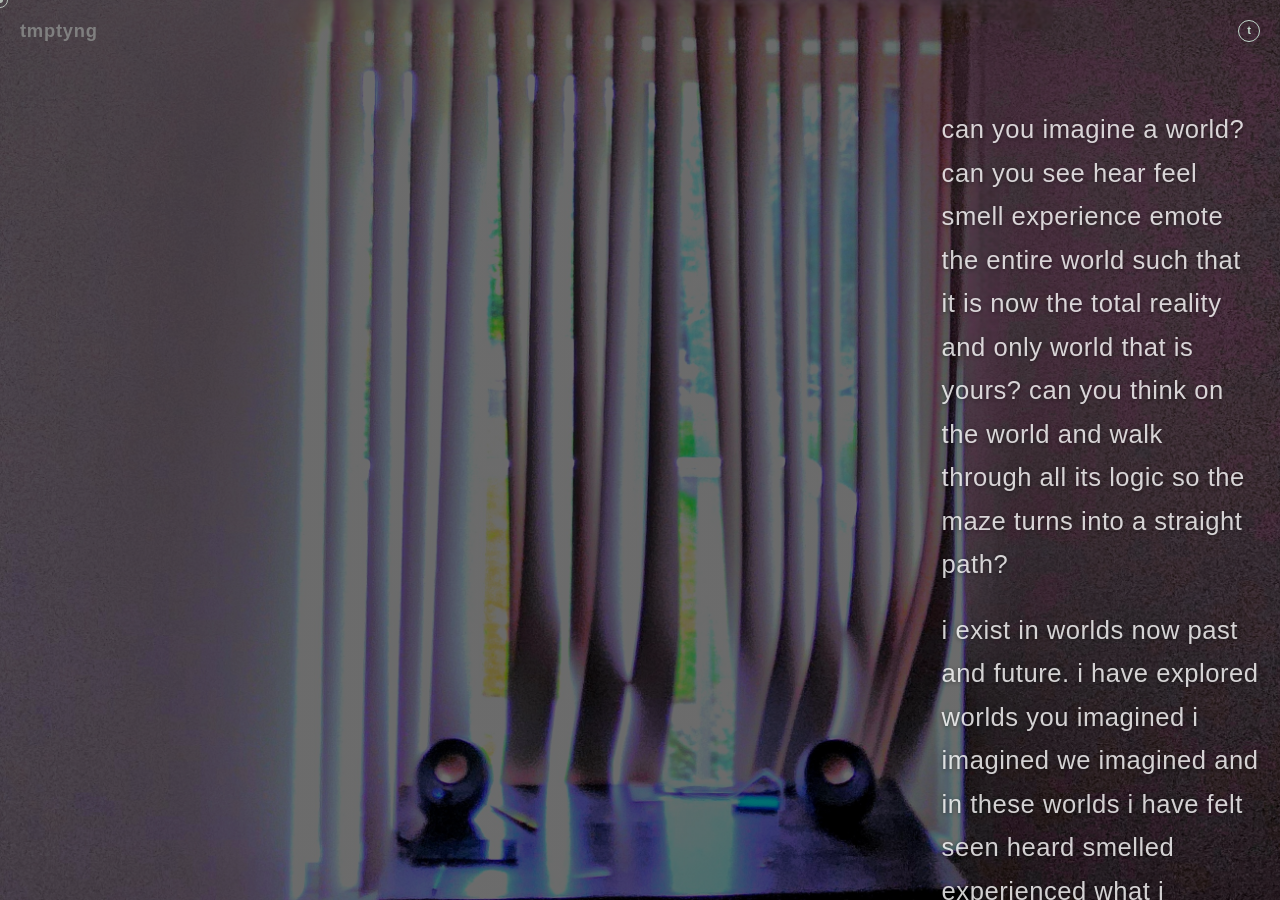
<file: index.html>
<!DOCTYPE html>
<html lang="en">
<head>
    <meta charset="utf-8">
    <meta name="viewport" content="width=device-width, initial-scale=1">
    <title>tmptyng</title>
    <meta name="description" content="TMPTYNG is an audio-visual project exploring sound and image through real-time process.">
    <meta property="og:title" content="TMPTYNG">
    <meta property="og:description" content="TMPTYNG is an audio-visual project exploring sound and image through real-time process.">
    <meta name="twitter:card" content="summary_large_image">
    <link rel="icon" href="data:,">
    <link rel="stylesheet" href="css/style.css">
</head>
<body class="is-loading">

    <div class="bg-shader" aria-hidden="true"></div>

    <div id="cursor" class="cursor" aria-hidden="true"></div>
    <div id="cursor-small" class="cursor-small" aria-hidden="true"></div>

    <header class="site-header">
        <div class="header-row">
            <a class="logo" href="index.html">tmptyng</a>
            <nav class="site-nav" aria-label="Main navigation">
                <div class="nav-collapse" id="nav-collapse">
                    <ul class="nav-list">
                        <li><a href="#">visuals</a></li>
                        <li><a href="#">musics</a></li>
                        <li><a href="pages/writings.html">writings</a></li>
                        <li><a href="pages/softwares.html">softwares</a></li>
                        <li><a href="#">about</a></li>
                    </ul>
                </div>
                <button type="button" class="nav-toggle" id="nav-toggle" aria-expanded="false" aria-controls="nav-collapse" aria-label="Toggle navigation menu">
                    <span class="nav-toggle-mark">t</span>
                </button>
            </nav>
        </div>
    </header>

    <div id="intro" class="intro">
        <div class="intro-text">
            <p class="intro-line"><span>tmptyng</span></p>
            <p class="intro-line intro-line--sub"><span>music : writings : visuals : projects</span></p>
        </div>
        <div class="intro-bar">
            <div id="intro-bar-fill" class="intro-bar-fill"></div>
        </div>
    </div>

    <main class="hero">
        <!-- Optional: <video autoplay muted loop playsinline src="..."> can go here, above the site background -->

        <aside class="side-panel" aria-label="About tmptyng">
            <div class="side-panel-inner">
                <p>can you imagine a world? can you see hear feel smell experience emote the entire world such that it is now the total reality and only world that is yours? can you think on the world and walk through all its logic so the maze turns into a straight path?</p>
                <p>i exist in worlds now past and future. i have explored worlds you imagined i imagined we imagined and in these worlds i have felt seen heard smelled experienced what i thought unfathomable. i fear these worlds. i am endeared to these worlds.</p>
                <p>in an instant there is no longer a world there are no longer any worlds. in this instant worlds have always existed yet they cant possible be the same as they were. instants ago worlds ago i ago we ago worlds ago. it wasnt so long ago.</p>
                <p>for now i wont burden you with more of the world. for now ill let this world. for now. for now.</p>
                <div class="side-panel-spacer" id="side-panel-spacer" aria-hidden="true"></div>
            </div>
        </aside>
    </main>

    <script src="js/main.js"></script>
</body>
</html>
</file>
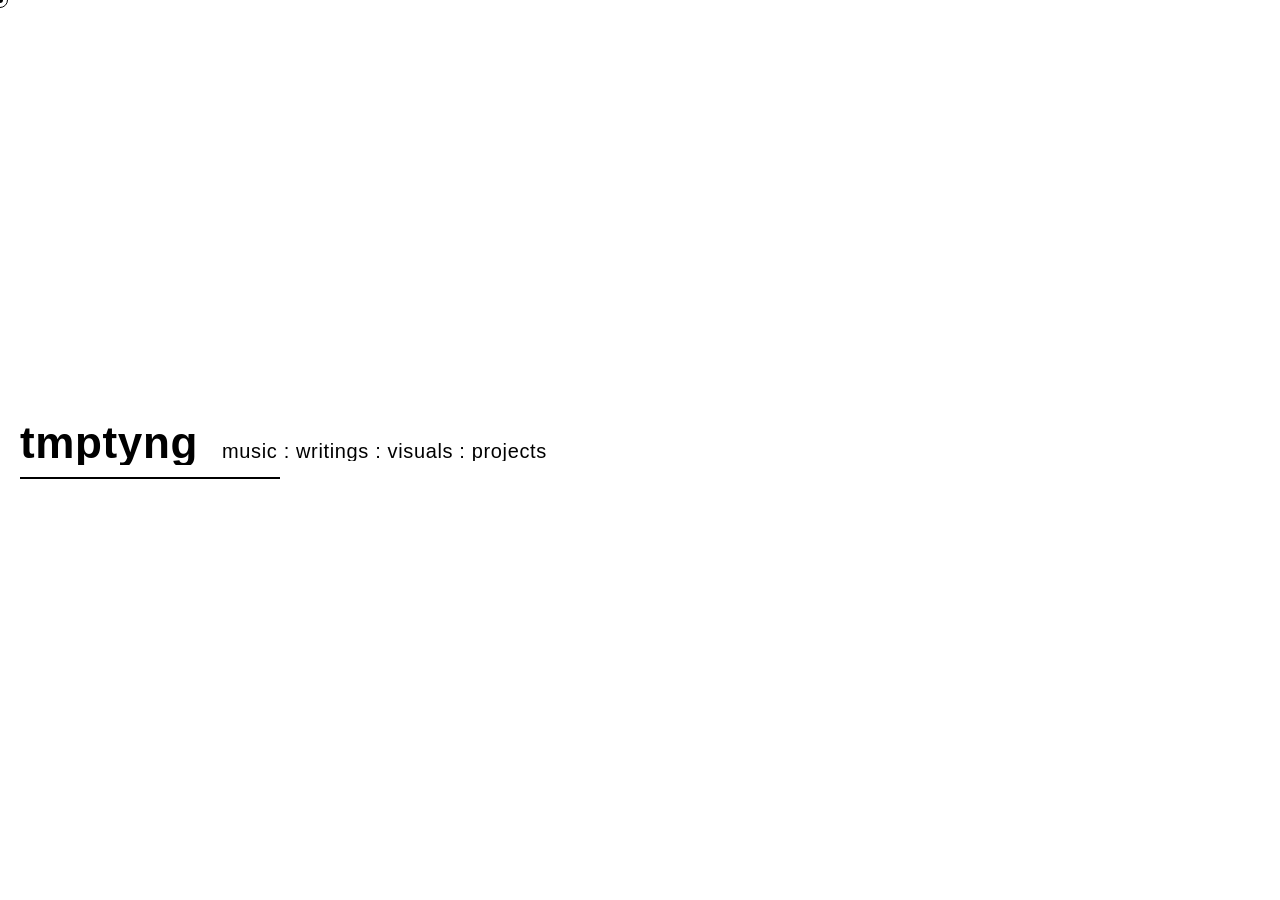
<file: tmptyng_frontend/index.html>
<!DOCTYPE html>
<html lang="en">
<head>
    <meta charset="utf-8">
    <meta name="viewport" content="width=device-width, initial-scale=1">
    <title>tmptyng</title>
    <meta name="description" content="TMPTYNG is an audio-visual project exploring sound and image through real-time process.">
    <meta property="og:title" content="TMPTYNG">
    <meta property="og:description" content="TMPTYNG is an audio-visual project exploring sound and image through real-time process.">
    <meta name="twitter:card" content="summary_large_image">
    <link rel="icon" href="data:,">
    <link rel="stylesheet" href="css/style.css">
</head>
<body class="is-loading">

    <div class="bg-shader" aria-hidden="true"></div>

    <div id="cursor" class="cursor" aria-hidden="true"></div>
    <div id="cursor-small" class="cursor-small" aria-hidden="true"></div>

    <header class="site-header">
        <div class="header-row">
            <a class="logo" href="/">tmptyng</a>
            <nav class="site-nav" aria-label="Main navigation">
                <div class="nav-collapse" id="nav-collapse">
                    <ul class="nav-list">
                        <li><a href="#">visuals</a></li>
                        <li><a href="#">composition</a></li>
                        <li><a href="#">events</a></li>
                        <li><a href="#">prints</a></li>
                        <li><a href="#">about</a></li>
                    </ul>
                </div>
                <button type="button" class="nav-toggle" id="nav-toggle" aria-expanded="false" aria-controls="nav-collapse" aria-label="Toggle navigation menu">
                    <span class="nav-toggle-mark">t</span>
                </button>
            </nav>
        </div>
    </header>

    <div id="intro" class="intro">
        <div class="intro-text">
            <p class="intro-line"><span>tmptyng</span></p>
            <p class="intro-line intro-line--sub"><span>music : writings : visuals : projects</span></p>
        </div>
        <div class="intro-bar">
            <div id="intro-bar-fill" class="intro-bar-fill"></div>
        </div>
    </div>

    <main class="hero">
        <!-- Optional: <video autoplay muted loop playsinline src="..."> can go here, above the site background -->

        <aside class="side-panel" aria-label="About tmptyng">
            <div class="side-panel-inner">
                <p>Lorem ipsum dolor sit amet, consectetur adipiscing elit. Sed do eiusmod tempor incididunt ut labore et dolore magna aliqua. Ut enim ad minim veniam, quis nostrud exercitation ullamco laboris nisi ut aliquip ex ea commodo consequat.</p>
                <p>Duis aute irure dolor in reprehenderit in voluptate velit esse cillum dolore eu fugiat nulla pariatur. Excepteur sint occaecat cupidatat non proident, sunt in culpa qui officia deserunt mollit anim id est laborum.</p>
                <p>Sed ut perspiciatis unde omnis iste natus error sit voluptatem accusantium doloremque laudantium, totam rem aperiam, eaque ipsa quae ab illo inventore veritatis et quasi architecto beatae vitae dicta sunt explicabo.</p>
                <p>Nemo enim ipsam voluptatem quia voluptas sit aspernatur aut odit aut fugit, sed quia consequuntur magni dolores eos qui ratione voluptatem sequi nesciunt. Neque porro quisquam est, qui dolorem ipsum quia dolor sit amet.</p>
                <p>At vero eos et accusamus et iusto odio dignissimos ducimus qui blanditiis praesentium voluptatum deleniti atque corrupti quos dolores et quas molestias excepturi sint occaecati cupiditate non provident.</p>
            </div>
        </aside>
    </main>

    <script src="js/main.js"></script>
</body>
</html>
</file>
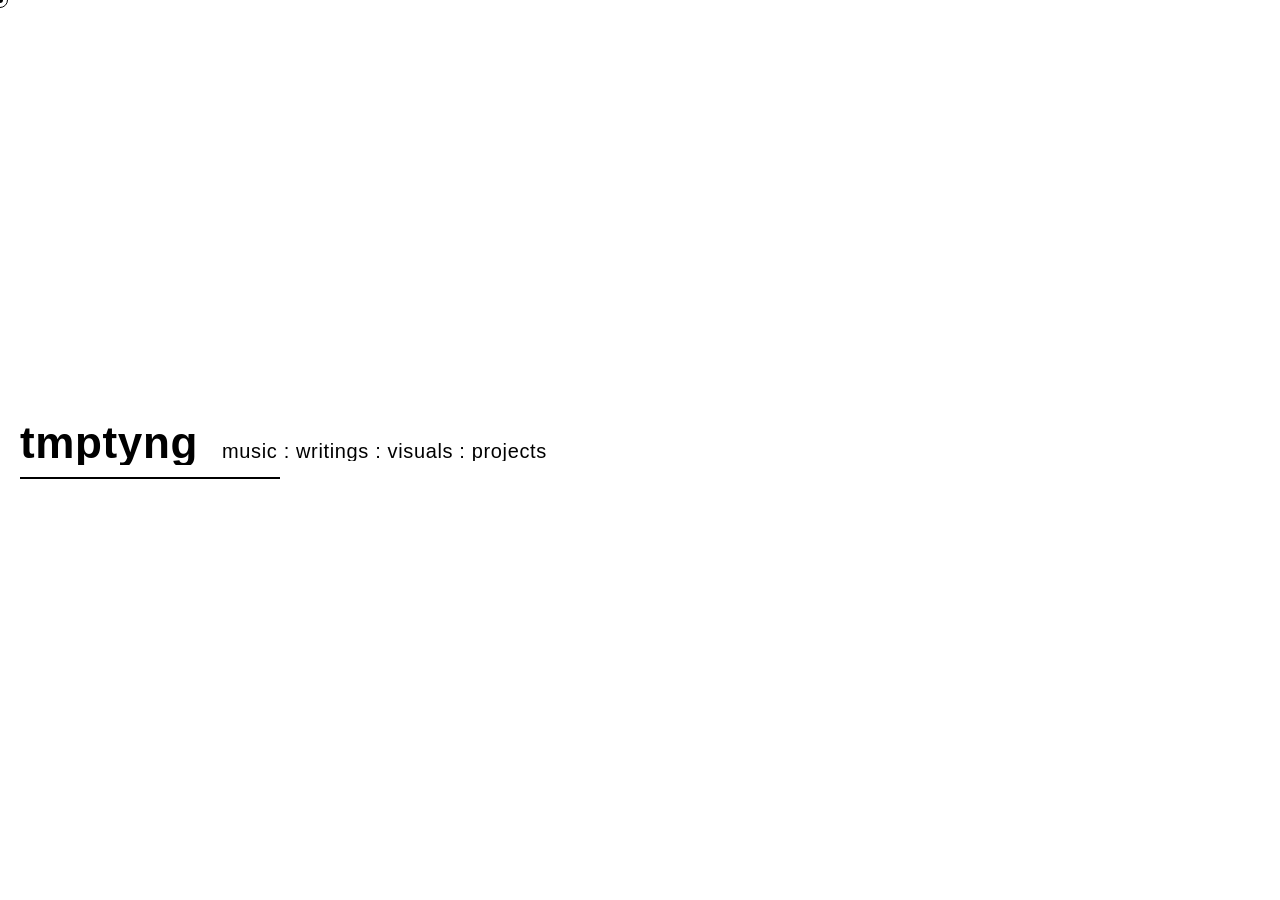
<file: pages/softwares.html>
<!DOCTYPE html>
<html lang="en">
<head>
    <meta charset="utf-8">
    <meta name="viewport" content="width=device-width, initial-scale=1">
    <title>softwares — tmptyng</title>
    <meta name="description" content="Software projects from tmptyng.">
    <meta property="og:title" content="softwares — tmptyng">
    <meta property="og:description" content="Software projects from tmptyng.">
    <meta name="twitter:card" content="summary_large_image">
    <link rel="icon" href="data:,">
    <link rel="stylesheet" href="../css/style.css">
</head>
<body class="is-loading">

    <div class="bg-shader" aria-hidden="true"></div>

    <div id="cursor" class="cursor" aria-hidden="true"></div>
    <div id="cursor-small" class="cursor-small" aria-hidden="true"></div>

    <header class="site-header">
        <div class="header-row">
            <a class="logo" href="../index.html">tmptyng</a>
            <nav class="site-nav" aria-label="Main navigation">
                <div class="nav-collapse" id="nav-collapse">
                    <ul class="nav-list">
                        <li><a href="#">visuals</a></li>
                        <li><a href="#">musics</a></li>
                        <li><a href="writings.html">writings</a></li>
                        <li><a href="softwares.html">softwares</a></li>
                        <li><a href="#">about</a></li>
                    </ul>
                </div>
                <button type="button" class="nav-toggle" id="nav-toggle" aria-expanded="false" aria-controls="nav-collapse" aria-label="Toggle navigation menu">
                    <span class="nav-toggle-mark">t</span>
                </button>
            </nav>
        </div>
    </header>

    <div id="intro" class="intro">
        <div class="intro-text">
            <p class="intro-line"><span>tmptyng</span></p>
            <p class="intro-line intro-line--sub"><span>music : writings : visuals : projects</span></p>
        </div>
        <div class="intro-bar">
            <div id="intro-bar-fill" class="intro-bar-fill"></div>
        </div>
    </div>

    <main class="writings">
        <section class="rolodex" id="rolodex" aria-label="Softwares">
            <div class="rolodex-track">

                <button class="rolodex-card rolodex-card--video" type="button" data-index="0">
                    <div class="video-placeholder">
                        <span class="video-placeholder-icon">&#9654;</span>
                        <span class="video-placeholder-label">[video placeholder — screen recording: video/lorem-ipsum-cli-walkthrough.mp4]</span>
                    </div>
                    <span class="rolodex-title">lorem-ipsum-cli</span>
                    <template>
                        <h2 class="post-title">lorem-ipsum-cli</h2>
                        <p>Lorem ipsum dolor sit amet, consectetur adipiscing elit. Sed do eiusmod tempor incididunt ut labore et dolore magna aliqua. Ut enim ad minim veniam, quis nostrud exercitation ullamco laboris nisi ut aliquip ex ea commodo consequat.</p>
                        <p>Duis aute irure dolor in reprehenderit in voluptate velit esse cillum dolore eu fugiat nulla pariatur. Excepteur sint occaecat cupidatat non proident, sunt in culpa qui officia deserunt mollit anim id est laborum.</p>
                        <a class="repo-link" href="#" target="_blank" rel="noopener">github.com/jasonsnod/lorem-ipsum-cli</a>
                    </template>
                </button>

                <button class="rolodex-card rolodex-card--video" type="button" data-index="1">
                    <div class="video-placeholder">
                        <span class="video-placeholder-icon">&#9654;</span>
                        <span class="video-placeholder-label">[video placeholder — screen recording: video/dolor-sit-parser-walkthrough.mp4]</span>
                    </div>
                    <span class="rolodex-title">dolor-sit-parser</span>
                    <template>
                        <h2 class="post-title">dolor-sit-parser</h2>
                        <p>Sed ut perspiciatis unde omnis iste natus error sit voluptatem accusantium doloremque laudantium, totam rem aperiam, eaque ipsa quae ab illo inventore veritatis et quasi architecto beatae vitae dicta sunt explicabo.</p>
                        <p>Nemo enim ipsam voluptatem quia voluptas sit aspernatur aut odit aut fugit, sed quia consequuntur magni dolores eos qui ratione voluptatem sequi nesciunt, neque porro quisquam est qui dolorem ipsum quia dolor sit amet.</p>
                        <a class="repo-link" href="#" target="_blank" rel="noopener">github.com/jasonsnod/dolor-sit-parser</a>
                    </template>
                </button>

                <button class="rolodex-card rolodex-card--video" type="button" data-index="2">
                    <div class="video-placeholder">
                        <span class="video-placeholder-icon">&#9654;</span>
                        <span class="video-placeholder-label">[video placeholder — screen recording: video/consectetur-engine-walkthrough.mp4]</span>
                    </div>
                    <span class="rolodex-title">consectetur-engine</span>
                    <template>
                        <h2 class="post-title">consectetur-engine</h2>
                        <p>At vero eos et accusamus et iusto odio dignissimos ducimus qui blanditiis praesentium voluptatum deleniti atque corrupti quos dolores et quas molestias excepturi sint occaecati cupiditate non provident.</p>
                        <p>Similique sunt in culpa qui officia deserunt mollitia animi, id est laborum et dolorum fuga. Et harum quidem rerum facilis est et expedita distinctio, nam libero tempore cum soluta nobis est eligendi optio.</p>
                        <a class="repo-link" href="#" target="_blank" rel="noopener">github.com/jasonsnod/consectetur-engine</a>
                    </template>
                </button>

                <button class="rolodex-card rolodex-card--video" type="button" data-index="3">
                    <div class="video-placeholder">
                        <span class="video-placeholder-icon">&#9654;</span>
                        <span class="video-placeholder-label">[video placeholder — screen recording: video/adipiscing-toolkit-walkthrough.mp4]</span>
                    </div>
                    <span class="rolodex-title">adipiscing-toolkit</span>
                    <template>
                        <h2 class="post-title">adipiscing-toolkit</h2>
                        <p>Ut enim ad minima veniam, quis nostrum exercitationem ullam corporis suscipit laboriosam, nisi ut aliquid ex ea commodi consequatur, quis autem vel eum iure reprehenderit qui in ea voluptate velit esse.</p>
                        <p>Quam nihil molestiae consequatur, vel illum qui dolorem eum fugiat quo voluptas nulla pariatur, at vero eos et accusamus et iusto odio dignissimos ducimus qui blanditiis praesentium voluptatum.</p>
                        <a class="repo-link" href="#" target="_blank" rel="noopener">github.com/jasonsnod/adipiscing-toolkit</a>
                    </template>
                </button>

                <button class="rolodex-card rolodex-card--video" type="button" data-index="4">
                    <div class="video-placeholder">
                        <span class="video-placeholder-icon">&#9654;</span>
                        <span class="video-placeholder-label">[video placeholder — screen recording: video/eiusmod-scheduler-walkthrough.mp4]</span>
                    </div>
                    <span class="rolodex-title">eiusmod-scheduler</span>
                    <template>
                        <h2 class="post-title">eiusmod-scheduler</h2>
                        <p>Temporibus autem quibusdam et aut officiis debitis aut rerum necessitatibus saepe eveniet ut et voluptates repudiandae sint et molestiae non recusandae, itaque earum rerum hic tenetur a sapiente delectus.</p>
                        <p>Ut aut reiciendis voluptatibus maiores alias consequatur aut perferendis doloribus asperiores repellat, nam libero tempore cum soluta nobis est eligendi optio cumque nihil impedit quo minus id quod maxime placeat.</p>
                        <a class="repo-link" href="#" target="_blank" rel="noopener">github.com/jasonsnod/eiusmod-scheduler</a>
                    </template>
                </button>

                <button class="rolodex-card rolodex-card--video" type="button" data-index="5">
                    <div class="video-placeholder">
                        <span class="video-placeholder-icon">&#9654;</span>
                        <span class="video-placeholder-label">[video placeholder — screen recording: video/labore-render-walkthrough.mp4]</span>
                    </div>
                    <span class="rolodex-title">labore-render</span>
                    <template>
                        <h2 class="post-title">labore-render</h2>
                        <p>Neque porro quisquam est, qui dolorem ipsum quia dolor sit amet, consectetur, adipisci velit, sed quia non numquam eius modi tempora incidunt ut labore et dolore magnam aliquam quaerat voluptatem.</p>
                        <p>Ut enim ad minima veniam, quis nostrum exercitationem ullam corporis suscipit laboriosam, nisi ut aliquid ex ea commodi consequatur, quis autem vel eum iure reprehenderit qui in ea voluptate velit esse.</p>
                        <a class="repo-link" href="#" target="_blank" rel="noopener">github.com/jasonsnod/labore-render</a>
                    </template>
                </button>

            </div>
        </section>

        <div class="post-overlay" id="post-overlay" aria-hidden="true">
            <div class="post-panel" id="post-panel" role="dialog" aria-modal="true">
                <button type="button" class="post-close" id="post-close" aria-label="Close post">
                    <span class="post-close-mark">&times;</span>
                </button>
                <div class="post-panel-scroll" id="post-panel-scroll"></div>
            </div>
        </div>
    </main>

    <script src="../js/main.js"></script>
</body>
</html>
</file>
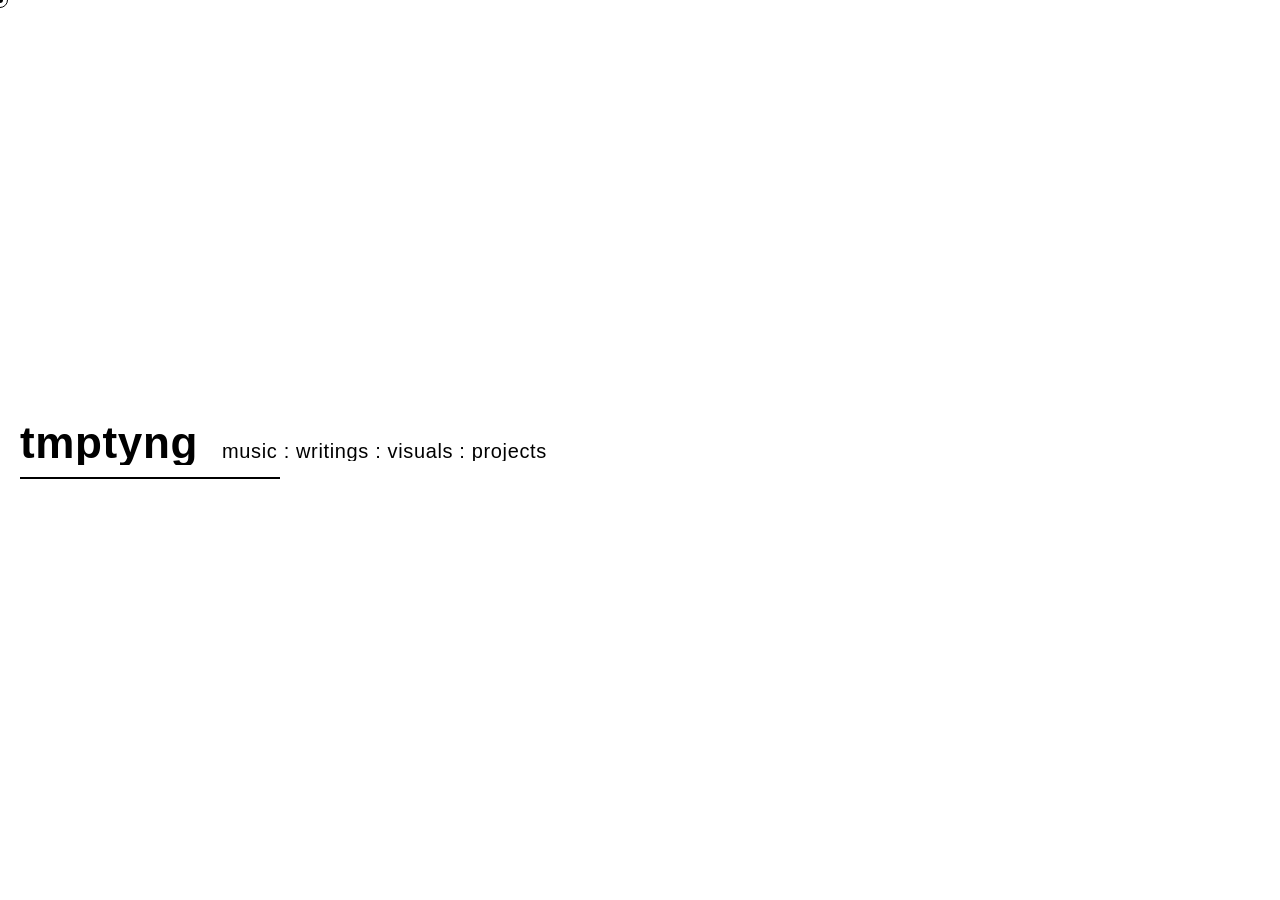
<file: pages/writings.html>
<!DOCTYPE html>
<html lang="en">
<head>
    <meta charset="utf-8">
    <meta name="viewport" content="width=device-width, initial-scale=1">
    <title>writings — tmptyng</title>
    <meta name="description" content="Writings from tmptyng.">
    <meta property="og:title" content="writings — tmptyng">
    <meta property="og:description" content="Writings from tmptyng.">
    <meta name="twitter:card" content="summary_large_image">
    <link rel="icon" href="data:,">
    <link rel="stylesheet" href="../css/style.css">
</head>
<body class="is-loading">

    <div class="bg-shader" aria-hidden="true"></div>

    <div id="cursor" class="cursor" aria-hidden="true"></div>
    <div id="cursor-small" class="cursor-small" aria-hidden="true"></div>

    <header class="site-header">
        <div class="header-row">
            <a class="logo" href="../index.html">tmptyng</a>
            <nav class="site-nav" aria-label="Main navigation">
                <div class="nav-collapse" id="nav-collapse">
                    <ul class="nav-list">
                        <li><a href="#">visuals</a></li>
                        <li><a href="#">musics</a></li>
                        <li><a href="writings.html">writings</a></li>
                        <li><a href="softwares.html">softwares</a></li>
                        <li><a href="#">about</a></li>
                    </ul>
                </div>
                <button type="button" class="nav-toggle" id="nav-toggle" aria-expanded="false" aria-controls="nav-collapse" aria-label="Toggle navigation menu">
                    <span class="nav-toggle-mark">t</span>
                </button>
            </nav>
        </div>
    </header>

    <div id="intro" class="intro">
        <div class="intro-text">
            <p class="intro-line"><span>tmptyng</span></p>
            <p class="intro-line intro-line--sub"><span>music : writings : visuals : projects</span></p>
        </div>
        <div class="intro-bar">
            <div id="intro-bar-fill" class="intro-bar-fill"></div>
        </div>
    </div>

    <main class="writings">
        <section class="rolodex" id="rolodex" aria-label="Writings">
            <div class="rolodex-track">

                <button class="rolodex-card" type="button" data-index="0">
                    <p class="rolodex-snippet">Lorem ipsum dolor sit amet, consectetur adipiscing elit. Sed do eiusmod tempor incididunt ut labore et dolore magna aliqua. Ut enim ad minim veniam, quis nostrud exercitation.</p>
                    <span class="rolodex-title">lorem ipsum dolor sit amet</span>
                    <template>
                        <h2 class="post-title">lorem ipsum dolor sit amet</h2>
                        <p>Lorem ipsum dolor sit amet, consectetur adipiscing elit. Sed do eiusmod tempor incididunt ut labore et dolore magna aliqua. Ut enim ad minim veniam, quis nostrud exercitation ullamco laboris nisi ut aliquip ex ea commodo consequat.</p>
                        <p>Duis aute irure dolor in reprehenderit in voluptate velit esse cillum dolore eu fugiat nulla pariatur. Excepteur sint occaecat cupidatat non proident, sunt in culpa qui officia deserunt mollit anim id est laborum.</p>
                        <p>Sed ut perspiciatis unde omnis iste natus error sit voluptatem accusantium doloremque laudantium, totam rem aperiam, eaque ipsa quae ab illo inventore veritatis et quasi architecto beatae vitae dicta sunt explicabo.</p>
                        <p>Nemo enim ipsam voluptatem quia voluptas sit aspernatur aut odit aut fugit, sed quia consequuntur magni dolores eos qui ratione voluptatem sequi nesciunt.</p>
                        <p>Neque porro quisquam est, qui dolorem ipsum quia dolor sit amet, consectetur, adipisci velit, sed quia non numquam eius modi tempora incidunt ut labore et dolore magnam aliquam quaerat voluptatem.</p>
                    </template>
                </button>

                <button class="rolodex-card" type="button" data-index="1">
                    <p class="rolodex-snippet">Ut enim ad minim veniam, quis nostrud exercitation ullamco laboris nisi ut aliquip ex ea commodo consequat. Duis aute irure dolor in reprehenderit in voluptate.</p>
                    <span class="rolodex-title">ut enim ad minim veniam</span>
                    <template>
                        <h2 class="post-title">ut enim ad minim veniam</h2>
                        <p>Ut enim ad minim veniam, quis nostrud exercitation ullamco laboris nisi ut aliquip ex ea commodo consequat. Duis aute irure dolor in reprehenderit in voluptate velit esse cillum dolore eu fugiat nulla pariatur.</p>
                        <p>Excepteur sint occaecat cupidatat non proident, sunt in culpa qui officia deserunt mollit anim id est laborum. Lorem ipsum dolor sit amet, consectetur adipiscing elit.</p>
                        <p>At vero eos et accusamus et iusto odio dignissimos ducimus qui blanditiis praesentium voluptatum deleniti atque corrupti quos dolores et quas molestias excepturi sint occaecati cupiditate non provident.</p>
                        <p>Similique sunt in culpa qui officia deserunt mollitia animi, id est laborum et dolorum fuga. Et harum quidem rerum facilis est et expedita distinctio.</p>
                        <p>Nam libero tempore, cum soluta nobis est eligendi optio cumque nihil impedit quo minus id quod maxime placeat facere possimus, omnis voluptas assumenda est omnis dolor repellendus.</p>
                    </template>
                </button>

                <button class="rolodex-card" type="button" data-index="2">
                    <p class="rolodex-snippet">Sed ut perspiciatis unde omnis iste natus error sit voluptatem accusantium doloremque laudantium, totam rem aperiam, eaque ipsa quae ab illo inventore veritatis.</p>
                    <span class="rolodex-title">sed ut perspiciatis unde</span>
                    <template>
                        <h2 class="post-title">sed ut perspiciatis unde</h2>
                        <p>Sed ut perspiciatis unde omnis iste natus error sit voluptatem accusantium doloremque laudantium, totam rem aperiam, eaque ipsa quae ab illo inventore veritatis et quasi architecto beatae vitae dicta sunt explicabo.</p>
                        <p>Nemo enim ipsam voluptatem quia voluptas sit aspernatur aut odit aut fugit, sed quia consequuntur magni dolores eos qui ratione voluptatem sequi nesciunt.</p>
                        <p>Neque porro quisquam est, qui dolorem ipsum quia dolor sit amet, consectetur, adipisci velit, sed quia non numquam eius modi tempora incidunt ut labore et dolore magnam aliquam quaerat voluptatem.</p>
                        <p>Ut enim ad minima veniam, quis nostrum exercitationem ullam corporis suscipit laboriosam, nisi ut aliquid ex ea commodi consequatur.</p>
                        <p>Quis autem vel eum iure reprehenderit qui in ea voluptate velit esse quam nihil molestiae consequatur, vel illum qui dolorem eum fugiat quo voluptas nulla pariatur.</p>
                    </template>
                </button>

                <button class="rolodex-card" type="button" data-index="3">
                    <p class="rolodex-snippet">At vero eos et accusamus et iusto odio dignissimos ducimus qui blanditiis praesentium voluptatum deleniti atque corrupti quos dolores et quas molestias excepturi.</p>
                    <span class="rolodex-title">at vero eos et accusamus</span>
                    <template>
                        <h2 class="post-title">at vero eos et accusamus</h2>
                        <p>At vero eos et accusamus et iusto odio dignissimos ducimus qui blanditiis praesentium voluptatum deleniti atque corrupti quos dolores et quas molestias excepturi sint occaecati cupiditate non provident.</p>
                        <p>Similique sunt in culpa qui officia deserunt mollitia animi, id est laborum et dolorum fuga. Et harum quidem rerum facilis est et expedita distinctio.</p>
                        <p>Nam libero tempore, cum soluta nobis est eligendi optio cumque nihil impedit quo minus id quod maxime placeat facere possimus, omnis voluptas assumenda est omnis dolor repellendus.</p>
                        <p>Temporibus autem quibusdam et aut officiis debitis aut rerum necessitatibus saepe eveniet ut et voluptates repudiandae sint et molestiae non recusandae.</p>
                        <p>Itaque earum rerum hic tenetur a sapiente delectus, ut aut reiciendis voluptatibus maiores alias consequatur aut perferendis doloribus asperiores repellat.</p>
                    </template>
                </button>

                <button class="rolodex-card" type="button" data-index="4">
                    <p class="rolodex-snippet">Duis aute irure dolor in reprehenderit in voluptate velit esse cillum dolore eu fugiat nulla pariatur. Excepteur sint occaecat cupidatat non proident, sunt in culpa.</p>
                    <span class="rolodex-title">duis aute irure dolor</span>
                    <template>
                        <h2 class="post-title">duis aute irure dolor</h2>
                        <p>Duis aute irure dolor in reprehenderit in voluptate velit esse cillum dolore eu fugiat nulla pariatur. Excepteur sint occaecat cupidatat non proident, sunt in culpa qui officia deserunt mollit anim id est laborum.</p>
                        <p>Sed ut perspiciatis unde omnis iste natus error sit voluptatem accusantium doloremque laudantium, totam rem aperiam, eaque ipsa quae ab illo inventore veritatis et quasi architecto beatae vitae dicta sunt explicabo.</p>
                        <p>Nemo enim ipsam voluptatem quia voluptas sit aspernatur aut odit aut fugit, sed quia consequuntur magni dolores eos qui ratione voluptatem sequi nesciunt.</p>
                        <p>Ut enim ad minim veniam, quis nostrud exercitation ullamco laboris nisi ut aliquip ex ea commodo consequat.</p>
                        <p>Quis autem vel eum iure reprehenderit qui in ea voluptate velit esse quam nihil molestiae consequatur, vel illum qui dolorem eum fugiat quo voluptas nulla pariatur.</p>
                    </template>
                </button>

                <button class="rolodex-card" type="button" data-index="5">
                    <p class="rolodex-snippet">Excepteur sint occaecat cupidatat non proident, sunt in culpa qui officia deserunt mollit anim id est laborum. Lorem ipsum dolor sit amet, consectetur adipiscing.</p>
                    <span class="rolodex-title">excepteur sint occaecat</span>
                    <template>
                        <h2 class="post-title">excepteur sint occaecat</h2>
                        <p>Excepteur sint occaecat cupidatat non proident, sunt in culpa qui officia deserunt mollit anim id est laborum. Lorem ipsum dolor sit amet, consectetur adipiscing elit.</p>
                        <p>Sed do eiusmod tempor incididunt ut labore et dolore magna aliqua. Ut enim ad minim veniam, quis nostrud exercitation ullamco laboris nisi ut aliquip ex ea commodo consequat.</p>
                        <p>At vero eos et accusamus et iusto odio dignissimos ducimus qui blanditiis praesentium voluptatum deleniti atque corrupti quos dolores et quas molestias excepturi sint occaecati cupiditate non provident.</p>
                        <p>Similique sunt in culpa qui officia deserunt mollitia animi, id est laborum et dolorum fuga. Et harum quidem rerum facilis est et expedita distinctio.</p>
                        <p>Nam libero tempore, cum soluta nobis est eligendi optio cumque nihil impedit quo minus id quod maxime placeat facere possimus.</p>
                    </template>
                </button>

            </div>
        </section>

        <div class="post-overlay" id="post-overlay" aria-hidden="true">
            <div class="post-panel" id="post-panel" role="dialog" aria-modal="true">
                <button type="button" class="post-close" id="post-close" aria-label="Close post">
                    <span class="post-close-mark">&times;</span>
                </button>
                <div class="post-panel-scroll" id="post-panel-scroll"></div>
            </div>
        </div>
    </main>

    <script src="../js/main.js"></script>
</body>
</html>
</file>
<file: css/style.css>
/* ---------------------------------------------------------
   TMPTYNG — base
--------------------------------------------------------- */

:root {
    --bg: #000;
    --fg: #fff;
    --frame: 20px;
    --gutter: 16px;
    --header-h: 88px;
    --ease: cubic-bezier(.22, 1, .36, 1);
}

* {
    box-sizing: border-box;
}

html, body {
    margin: 0;
    padding: 0;
    background: var(--bg);
    color: var(--fg);
}

body {
    font-family: "Helvetica Neue", Helvetica, Arial, sans-serif;
    -webkit-font-smoothing: antialiased;
    min-height: 100svh;
    overflow-x: hidden;
    background-image:
        linear-gradient(rgba(0, 0, 0, .55), rgba(0, 0, 0, .55)),
        url("../assets/images/backgrounds/tmptyng_static_site_background.jpg");
    background-size: cover;
    background-position: center;
    background-repeat: no-repeat;
    background-attachment: fixed;
}

.bg-shader {
    position: fixed;
    inset: -10%;
    background-image:
        linear-gradient(rgba(0, 0, 0, .55), rgba(0, 0, 0, .55)),
        url("../assets/images/backgrounds/tmptyng_static_site_background.jpg");
    background-size: cover;
    background-position: center;
    background-repeat: no-repeat;
    filter: blur(45px);
    opacity: .7;
    -webkit-mask-image: linear-gradient(100deg, transparent 0%, transparent 38%, #000 50%, transparent 62%, transparent 100%);
    mask-image: linear-gradient(100deg, transparent 0%, transparent 38%, #000 50%, transparent 62%, transparent 100%);
    -webkit-mask-size: 320% 100%;
    mask-size: 320% 100%;
    animation: shader-sweep 10s linear infinite;
    pointer-events: none;
}

@keyframes shader-sweep {
    from { -webkit-mask-position: 140% 0; mask-position: 140% 0; }
    to   { -webkit-mask-position: -40% 0; mask-position: -40% 0; }
}

a {
    color: inherit;
    text-decoration: none;
}

ul {
    list-style: none;
    margin: 0;
    padding: 0;
}

button {
    font: inherit;
    color: inherit;
    background: none;
    border: 0;
    padding: 0;
    cursor: pointer;
}

.label,
.hero-title,
.filmstrip-label {
    text-transform: uppercase;
    letter-spacing: 0.04em;
}

.logo,
.intro-text,
.nav-list a {
    letter-spacing: 0.04em;
}

/* ---------------------------------------------------------
   Custom cursor
--------------------------------------------------------- */

@media (hover: hover) and (pointer: fine) {
    body {
        cursor: none;
    }

    a, button {
        cursor: none;
    }
}

.cursor,
.cursor-small {
    position: fixed;
    top: 0;
    left: 0;
    pointer-events: none;
    transform: translate3d(-50%, -50%, 0);
    mix-blend-mode: difference;
    z-index: 9999;
    will-change: transform;
}

.cursor {
    width: 16px;
    height: 16px;
    border: 1px solid var(--fg);
    border-radius: 50%;
    transition: width .2s var(--ease), height .2s var(--ease);
}

.cursor-small {
    width: 6px;
    height: 6px;
    background: var(--fg);
    border-radius: 50%;
}

@media (hover: none), (pointer: coarse) {
    .cursor,
    .cursor-small {
        display: none;
    }
}

/* ---------------------------------------------------------
   Header
--------------------------------------------------------- */

.site-header {
    position: fixed;
    top: 0;
    left: 0;
    width: 100%;
    z-index: 400;
    padding: var(--frame);
    mix-blend-mode: difference;
    color: var(--fg);
}

.header-row {
    display: flex;
    align-items: flex-start;
    justify-content: space-between;
    gap: var(--gutter);
}

.logo {
    font-size: clamp(1rem, 2vw, 1.15rem);
    font-weight: 600;
    opacity: 0.5;
    transition: opacity .25s var(--ease);
}

.logo:hover {
    opacity: 1;
}

.site-nav {
    display: flex;
    align-items: center;
    gap: 20px;
}

.nav-collapse {
    display: grid;
    grid-template-columns: 0fr;
    overflow: hidden;
    transition: grid-template-columns .45s var(--ease);
}

.nav-collapse.is-open {
    grid-template-columns: 1fr;
}

.nav-list {
    display: flex;
    gap: clamp(16px, 2.5vw, 40px);
    font-size: 0.75rem;
    min-width: 0;
    overflow: hidden;
}

.nav-list a {
    display: block;
    white-space: nowrap;
    opacity: 0.5;
    transition: opacity .25s var(--ease);
}

.nav-list a:hover {
    opacity: 1;
}

.nav-toggle,
.post-close {
    display: flex;
    align-items: center;
    justify-content: center;
    flex: none;
    width: 22px;
    height: 22px;
    border: 1px solid var(--fg);
    border-radius: 50%;
    background: transparent;
    color: var(--fg);
    transition: background .25s var(--ease), color .25s var(--ease);
}

.nav-toggle:hover,
.post-close:hover {
    background: var(--fg);
    color: var(--bg);
}

.nav-toggle-mark {
    font-size: 0.7rem;
    font-weight: 600;
    line-height: 1;
    text-transform: lowercase;
}

.post-close-mark {
    font-size: 0.9rem;
    line-height: 1;
    transform: translateY(-1px);
}

@media (max-width: 640px) {
    .nav-list {
        gap: 12px;
        flex-wrap: wrap;
        justify-content: flex-end;
        font-size: 0.65rem;
    }
}

/* ---------------------------------------------------------
   Intro
--------------------------------------------------------- */

.intro {
    position: fixed;
    inset: 0;
    z-index: 500;
    background: var(--fg);
    color: var(--bg);
    display: flex;
    flex-direction: column;
    align-items: flex-start;
    justify-content: center;
    padding: var(--frame);
    gap: 12px;
    transition: opacity .7s var(--ease), visibility 0s linear .7s;
}

.is-loaded .intro {
    opacity: 0;
    visibility: hidden;
}

.intro-text {
    display: flex;
    align-items: baseline;
    gap: clamp(12px, 2vw, 24px);
    flex-wrap: wrap;
}

.intro-line {
    margin: 0;
    overflow: hidden;
    font-size: clamp(1.5rem, 5vw, 2.75rem);
    font-weight: 600;
    line-height: 1;
}

.intro-line--sub {
    font-size: clamp(0.85rem, 2.2vw, 1.25rem);
    font-weight: 400;
}

.intro-line span {
    display: block;
    transform: translateY(100%);
    animation: intro-rise .7s var(--ease) forwards;
}

.intro-line--sub span {
    animation-delay: .15s;
}

@keyframes intro-rise {
    to { transform: translateY(0); }
}

.intro-bar {
    width: min(260px, 60vw);
    height: 2px;
    background: rgba(0, 0, 0, .2);
}

.intro-bar-fill {
    height: 100%;
    width: 0%;
    background: var(--bg);
    transition: width 1.1s var(--ease);
}

/* ---------------------------------------------------------
   Hero
--------------------------------------------------------- */

.hero {
    position: relative;
    width: 100%;
    height: 100svh;
    overflow: hidden;
}

.side-panel {
    position: absolute;
    top: 0;
    right: 0;
    height: 100%;
    width: clamp(260px, 28vw, 420px);
    padding: calc(var(--header-h) + var(--frame)) var(--frame) var(--frame);
    overflow-y: auto;
    background: transparent;
    border: none;
    opacity: 0;
    transform: translateY(12px);
    transition: opacity .8s var(--ease) .3s, transform .8s var(--ease) .3s;
    scrollbar-width: thin;
    scrollbar-color: rgba(255, 255, 255, .3) transparent;
    -webkit-mask-image: linear-gradient(to bottom, transparent 0, transparent calc(var(--header-h) - 24px), #000 var(--header-h), #000 100%);
    mask-image: linear-gradient(to bottom, transparent 0, transparent calc(var(--header-h) - 24px), #000 var(--header-h), #000 100%);
}

.is-loaded .side-panel {
    opacity: 1;
    transform: translateY(0);
}

.side-panel::-webkit-scrollbar {
    width: 4px;
}

.side-panel::-webkit-scrollbar-track {
    background: transparent;
}

.side-panel::-webkit-scrollbar-thumb {
    background: rgba(255, 255, 255, .3);
}

.side-panel-inner {
    display: flex;
    flex-direction: column;
    gap: 1.4em;
}

.side-panel-spacer {
    flex: none;
    height: 0;
}

.side-panel p {
    margin: 0;
    color: var(--fg);
    font-size: 1.6rem;
    line-height: 1.7;
    letter-spacing: 0.02em;
    opacity: .8;
    text-shadow: 0 1px 4px rgba(0, 0, 0, .5);
}

@media (max-width: 640px) {
    .side-panel {
        width: min(78vw, 320px);
        padding: calc(var(--header-h) + var(--frame) + 16px) var(--frame) var(--frame);
    }
}

.hero-scrim {
    position: absolute;
    inset: 0;
    background: linear-gradient(0deg, rgba(0,0,0,.65) 0%, rgba(0,0,0,0) 45%);
}

.hero-info {
    position: absolute;
    left: 0;
    bottom: 0;
    width: 100%;
    padding: var(--frame);
    display: flex;
    flex-direction: column;
    gap: 20px;
    opacity: 0;
    transform: translateY(12px);
    transition: opacity .8s var(--ease) .3s, transform .8s var(--ease) .3s;
}

.is-loaded .hero-info {
    opacity: 1;
    transform: translateY(0);
}

.hero-heading {
    display: flex;
    align-items: baseline;
    gap: 24px;
    flex-wrap: wrap;
}

.hero-title-wrap {
    overflow: hidden;
    height: 1.4em;
}

.hero-title {
    margin: 0;
    font-size: clamp(1rem, 2.4vw, 1.5rem);
    font-weight: 500;
    transition: transform .4s var(--ease), opacity .4s var(--ease);
}

.hero-title.is-swapping {
    transform: translateY(-100%);
    opacity: 0;
}

/* ---------------------------------------------------------
   Filmstrip
--------------------------------------------------------- */

.filmstrip {
    position: relative;
    display: flex;
    gap: 2px;
    width: fit-content;
    max-width: 100%;
    overflow-x: auto;
}

.filmstrip-playhead {
    position: absolute;
    top: 0;
    left: 0;
    width: 2px;
    height: 100%;
    background: var(--fg);
    transition: left .4s var(--ease);
    pointer-events: none;
}

.filmstrip-item {
    position: relative;
    width: 96px;
    aspect-ratio: 16 / 10;
    background: #171717;
    display: flex;
    align-items: flex-end;
    padding: 6px;
    opacity: .45;
    transition: opacity .3s var(--ease), background .3s var(--ease);
    flex: none;
}

.filmstrip-item:hover {
    opacity: .75;
}

.filmstrip-item.is-active {
    opacity: 1;
    background: #232323;
}

.filmstrip-label {
    font-size: 0.65rem;
    font-weight: 500;
}

@media (max-width: 640px) {
    .filmstrip-item {
        width: 64px;
    }
}

/* ---------------------------------------------------------
   Writings — rolodex
--------------------------------------------------------- */

.writings {
    position: relative;
    width: 100%;
    min-height: 100svh;
    display: flex;
    align-items: center;
    overflow: hidden;
}

.rolodex {
    width: 100%;
    padding: calc(var(--header-h) + var(--frame)) 0 var(--frame);
    opacity: 0;
    transform: translateY(12px);
    transition: opacity .6s var(--ease) .2s, transform .6s var(--ease) .2s, visibility 0s linear 0s;
}

.is-loaded .rolodex {
    opacity: 1;
    transform: translateY(0);
}

.rolodex.is-hidden {
    opacity: 0;
    transform: translateY(-12px);
    visibility: hidden;
    transition: opacity .4s var(--ease), transform .4s var(--ease), visibility 0s linear .4s;
}

.rolodex-track {
    display: flex;
    gap: 20px;
    padding: 8px var(--frame) 24px;
    overflow-x: auto;
    scroll-snap-type: x proximity;
    scrollbar-width: thin;
    scrollbar-color: rgba(255, 255, 255, .3) transparent;
}

.rolodex-track::-webkit-scrollbar {
    height: 4px;
}

.rolodex-track::-webkit-scrollbar-track {
    background: transparent;
}

.rolodex-track::-webkit-scrollbar-thumb {
    background: rgba(255, 255, 255, .3);
}

.rolodex-card {
    flex: none;
    width: clamp(220px, 26vw, 300px);
    height: clamp(280px, 34vw, 380px);
    scroll-snap-align: start;
    display: flex;
    flex-direction: column;
    justify-content: space-between;
    gap: 16px;
    padding: 22px;
    text-align: left;
    background: rgba(0, 0, 0, .35);
    border: 1px solid rgba(255, 255, 255, .15);
    opacity: .7;
    transition: opacity .3s var(--ease), border-color .3s var(--ease), background .3s var(--ease);
}

.rolodex-card:hover {
    opacity: 1;
    border-color: rgba(255, 255, 255, .4);
    background: rgba(0, 0, 0, .5);
}

.rolodex-snippet {
    margin: 0;
    color: var(--fg);
    font-size: clamp(1.1rem, 2vw, 1.35rem);
    line-height: 1.5;
    letter-spacing: 0.01em;
    text-shadow: 0 1px 4px rgba(0, 0, 0, .5);
    display: -webkit-box;
    -webkit-box-orient: vertical;
    -webkit-line-clamp: 6;
    line-clamp: 6;
    overflow: hidden;
}

.rolodex-title {
    display: block;
    font-size: 0.7rem;
    font-weight: 500;
    letter-spacing: 0.04em;
    color: var(--fg);
    opacity: .6;
}

/* ---------------------------------------------------------
   Writings — post overlay
--------------------------------------------------------- */

.post-overlay {
    position: fixed;
    inset: 0;
    z-index: 600;
    display: flex;
    align-items: center;
    justify-content: center;
    padding: var(--frame);
    background: rgba(0, 0, 0, .5);
    -webkit-backdrop-filter: blur(24px);
    backdrop-filter: blur(24px);
    opacity: 0;
    visibility: hidden;
    transition: opacity .4s var(--ease), visibility 0s linear .4s;
}

.post-overlay.is-open {
    opacity: 1;
    visibility: visible;
    transition: opacity .4s var(--ease), visibility 0s linear 0s;
}

.post-panel {
    position: relative;
    width: min(760px, 90vw);
    height: min(78vh, 720px);
    background: rgba(10, 10, 10, .7);
    border: 1px solid rgba(255, 255, 255, .15);
    padding: calc(var(--frame) + 28px) var(--frame) var(--frame);
    transform: scale(.96);
    transition: transform .4s var(--ease);
}

.post-overlay.is-open .post-panel {
    transform: scale(1);
}

.post-close {
    position: absolute;
    top: var(--frame);
    right: var(--frame);
}

.post-panel-scroll {
    height: 100%;
    overflow-y: auto;
    display: flex;
    flex-direction: column;
    gap: 1.2em;
    padding-right: 12px;
    scrollbar-width: thin;
    scrollbar-color: rgba(255, 255, 255, .3) transparent;
}

.post-panel-scroll::-webkit-scrollbar {
    width: 4px;
}

.post-panel-scroll::-webkit-scrollbar-track {
    background: transparent;
}

.post-panel-scroll::-webkit-scrollbar-thumb {
    background: rgba(255, 255, 255, .3);
}

.post-title {
    margin: 0 0 .2em;
    color: var(--fg);
    font-size: clamp(1.3rem, 2.6vw, 1.8rem);
    font-weight: 600;
    letter-spacing: 0.02em;
}

.post-panel-scroll p {
    margin: 0;
    color: var(--fg);
    font-size: 1rem;
    line-height: 1.7;
    letter-spacing: 0.01em;
    opacity: .8;
}

.repo-link {
    display: inline-block;
    width: fit-content;
    margin-top: .4em;
    padding: 10px 18px;
    border: 1px solid var(--fg);
    font-family: "SFMono-Regular", Consolas, "Liberation Mono", Menlo, monospace;
    font-size: 0.85rem;
    letter-spacing: 0.01em;
    color: var(--fg);
    transition: background .25s var(--ease), color .25s var(--ease);
}

.repo-link:hover {
    background: var(--fg);
    color: var(--bg);
}

@media (max-width: 640px) {
    .post-panel {
        width: 94vw;
        height: 82vh;
    }
}

/* ---------------------------------------------------------
   Softwares — video placeholder thumbnails
--------------------------------------------------------- */

.rolodex-card--video {
    padding: 14px;
}

.video-placeholder {
    flex: 1;
    display: flex;
    flex-direction: column;
    align-items: center;
    justify-content: center;
    gap: 14px;
    padding: 16px;
    text-align: center;
    background: rgba(0, 0, 0, .3);
    border: 1px dashed rgba(255, 255, 255, .35);
}

.video-placeholder-icon {
    display: flex;
    align-items: center;
    justify-content: center;
    flex: none;
    width: 40px;
    height: 40px;
    border: 1px solid var(--fg);
    border-radius: 50%;
    color: var(--fg);
    font-size: 0.85rem;
}

.video-placeholder-label {
    color: var(--fg);
    opacity: .55;
    font-family: "SFMono-Regular", Consolas, "Liberation Mono", Menlo, monospace;
    font-size: 0.7rem;
    line-height: 1.5;
    letter-spacing: 0.01em;
}
</file>
<file: tmptyng_frontend/css/style.css>
/* ---------------------------------------------------------
   TMPTYNG — base
--------------------------------------------------------- */

:root {
    --bg: #000;
    --fg: #fff;
    --frame: 20px;
    --gutter: 16px;
    --header-h: 88px;
    --ease: cubic-bezier(.22, 1, .36, 1);
}

* {
    box-sizing: border-box;
}

html, body {
    margin: 0;
    padding: 0;
    background: var(--bg);
    color: var(--fg);
}

body {
    font-family: "Helvetica Neue", Helvetica, Arial, sans-serif;
    -webkit-font-smoothing: antialiased;
    min-height: 100svh;
    overflow-x: hidden;
    background-image:
        linear-gradient(rgba(0, 0, 0, .55), rgba(0, 0, 0, .55)),
        url("../assets/images/backgrounds/tmptyng_static_site_background.jpg");
    background-size: cover;
    background-position: center;
    background-repeat: no-repeat;
    background-attachment: fixed;
}

.bg-shader {
    position: fixed;
    inset: -10%;
    background-image:
        linear-gradient(rgba(0, 0, 0, .55), rgba(0, 0, 0, .55)),
        url("../assets/images/backgrounds/tmptyng_static_site_background.jpg");
    background-size: cover;
    background-position: center;
    background-repeat: no-repeat;
    filter: blur(45px);
    opacity: .7;
    -webkit-mask-image: linear-gradient(100deg, transparent 0%, transparent 38%, #000 50%, transparent 62%, transparent 100%);
    mask-image: linear-gradient(100deg, transparent 0%, transparent 38%, #000 50%, transparent 62%, transparent 100%);
    -webkit-mask-size: 320% 100%;
    mask-size: 320% 100%;
    animation: shader-sweep 10s linear infinite;
    pointer-events: none;
}

@keyframes shader-sweep {
    from { -webkit-mask-position: 140% 0; mask-position: 140% 0; }
    to   { -webkit-mask-position: -40% 0; mask-position: -40% 0; }
}

a {
    color: inherit;
    text-decoration: none;
}

ul {
    list-style: none;
    margin: 0;
    padding: 0;
}

button {
    font: inherit;
    color: inherit;
    background: none;
    border: 0;
    padding: 0;
    cursor: pointer;
}

.label,
.hero-title,
.filmstrip-label {
    text-transform: uppercase;
    letter-spacing: 0.04em;
}

.logo,
.intro-text,
.nav-list a {
    letter-spacing: 0.04em;
}

/* ---------------------------------------------------------
   Custom cursor
--------------------------------------------------------- */

@media (hover: hover) and (pointer: fine) {
    body {
        cursor: none;
    }

    a, button {
        cursor: none;
    }
}

.cursor,
.cursor-small {
    position: fixed;
    top: 0;
    left: 0;
    pointer-events: none;
    transform: translate3d(-50%, -50%, 0);
    mix-blend-mode: difference;
    z-index: 9999;
    will-change: transform;
}

.cursor {
    width: 16px;
    height: 16px;
    border: 1px solid var(--fg);
    border-radius: 50%;
    transition: width .2s var(--ease), height .2s var(--ease);
}

.cursor-small {
    width: 6px;
    height: 6px;
    background: var(--fg);
    border-radius: 50%;
}

@media (hover: none), (pointer: coarse) {
    .cursor,
    .cursor-small {
        display: none;
    }
}

/* ---------------------------------------------------------
   Header
--------------------------------------------------------- */

.site-header {
    position: fixed;
    top: 0;
    left: 0;
    width: 100%;
    z-index: 400;
    padding: var(--frame);
    mix-blend-mode: difference;
    color: var(--fg);
}

.header-row {
    display: flex;
    align-items: flex-start;
    justify-content: space-between;
    gap: var(--gutter);
}

.logo {
    font-size: clamp(1rem, 2vw, 1.15rem);
    font-weight: 600;
    opacity: 0.5;
    transition: opacity .25s var(--ease);
}

.logo:hover {
    opacity: 1;
}

.site-nav {
    display: flex;
    align-items: center;
    gap: 20px;
}

.nav-collapse {
    display: grid;
    grid-template-columns: 0fr;
    overflow: hidden;
    transition: grid-template-columns .45s var(--ease);
}

.nav-collapse.is-open {
    grid-template-columns: 1fr;
}

.nav-list {
    display: flex;
    gap: clamp(16px, 2.5vw, 40px);
    font-size: 0.75rem;
    min-width: 0;
    overflow: hidden;
}

.nav-list a {
    display: block;
    white-space: nowrap;
    opacity: 0.5;
    transition: opacity .25s var(--ease);
}

.nav-list a:hover {
    opacity: 1;
}

.nav-toggle {
    display: flex;
    align-items: center;
    justify-content: center;
    flex: none;
    width: 22px;
    height: 22px;
    border: 1px solid var(--fg);
    border-radius: 50%;
    background: transparent;
    transition: background .25s var(--ease), color .25s var(--ease);
}

.nav-toggle:hover {
    background: var(--fg);
    color: var(--bg);
}

.nav-toggle-mark {
    font-size: 0.7rem;
    font-weight: 600;
    line-height: 1;
    text-transform: lowercase;
}

@media (max-width: 640px) {
    .nav-list {
        gap: 12px;
        flex-wrap: wrap;
        justify-content: flex-end;
        font-size: 0.65rem;
    }
}

/* ---------------------------------------------------------
   Intro
--------------------------------------------------------- */

.intro {
    position: fixed;
    inset: 0;
    z-index: 500;
    background: var(--fg);
    color: var(--bg);
    display: flex;
    flex-direction: column;
    align-items: flex-start;
    justify-content: center;
    padding: var(--frame);
    gap: 12px;
    transition: opacity .7s var(--ease), visibility 0s linear .7s;
}

.is-loaded .intro {
    opacity: 0;
    visibility: hidden;
}

.intro-text {
    display: flex;
    align-items: baseline;
    gap: clamp(12px, 2vw, 24px);
    flex-wrap: wrap;
}

.intro-line {
    margin: 0;
    overflow: hidden;
    font-size: clamp(1.5rem, 5vw, 2.75rem);
    font-weight: 600;
    line-height: 1;
}

.intro-line--sub {
    font-size: clamp(0.85rem, 2.2vw, 1.25rem);
    font-weight: 400;
}

.intro-line span {
    display: block;
    transform: translateY(100%);
    animation: intro-rise .7s var(--ease) forwards;
}

.intro-line--sub span {
    animation-delay: .15s;
}

@keyframes intro-rise {
    to { transform: translateY(0); }
}

.intro-bar {
    width: min(260px, 60vw);
    height: 2px;
    background: rgba(0, 0, 0, .2);
}

.intro-bar-fill {
    height: 100%;
    width: 0%;
    background: var(--bg);
    transition: width 1.1s var(--ease);
}

/* ---------------------------------------------------------
   Hero
--------------------------------------------------------- */

.hero {
    position: relative;
    width: 100%;
    height: 100svh;
    overflow: hidden;
}

.side-panel {
    position: absolute;
    top: 0;
    right: 0;
    height: 100%;
    width: clamp(260px, 28vw, 420px);
    padding: calc(var(--header-h) + var(--frame)) var(--frame) var(--frame);
    overflow-y: auto;
    background: transparent;
    border: none;
    opacity: 0;
    transform: translateY(12px);
    transition: opacity .8s var(--ease) .3s, transform .8s var(--ease) .3s;
    scrollbar-width: thin;
    scrollbar-color: rgba(255, 255, 255, .3) transparent;
    -webkit-mask-image: linear-gradient(to bottom, transparent 0, transparent calc(var(--header-h) - 24px), #000 var(--header-h), #000 100%);
    mask-image: linear-gradient(to bottom, transparent 0, transparent calc(var(--header-h) - 24px), #000 var(--header-h), #000 100%);
}

.is-loaded .side-panel {
    opacity: 1;
    transform: translateY(0);
}

.side-panel::-webkit-scrollbar {
    width: 4px;
}

.side-panel::-webkit-scrollbar-track {
    background: transparent;
}

.side-panel::-webkit-scrollbar-thumb {
    background: rgba(255, 255, 255, .3);
}

.side-panel-inner {
    display: flex;
    flex-direction: column;
    gap: 1.4em;
}

.side-panel p {
    margin: 0;
    color: var(--fg);
    font-size: 1.6rem;
    line-height: 1.7;
    letter-spacing: 0.02em;
    opacity: .8;
    text-shadow: 0 1px 4px rgba(0, 0, 0, .5);
}

@media (max-width: 640px) {
    .side-panel {
        width: min(78vw, 320px);
        padding: calc(var(--header-h) + var(--frame) + 16px) var(--frame) var(--frame);
    }
}

.hero-scrim {
    position: absolute;
    inset: 0;
    background: linear-gradient(0deg, rgba(0,0,0,.65) 0%, rgba(0,0,0,0) 45%);
}

.hero-info {
    position: absolute;
    left: 0;
    bottom: 0;
    width: 100%;
    padding: var(--frame);
    display: flex;
    flex-direction: column;
    gap: 20px;
    opacity: 0;
    transform: translateY(12px);
    transition: opacity .8s var(--ease) .3s, transform .8s var(--ease) .3s;
}

.is-loaded .hero-info {
    opacity: 1;
    transform: translateY(0);
}

.hero-heading {
    display: flex;
    align-items: baseline;
    gap: 24px;
    flex-wrap: wrap;
}

.hero-title-wrap {
    overflow: hidden;
    height: 1.4em;
}

.hero-title {
    margin: 0;
    font-size: clamp(1rem, 2.4vw, 1.5rem);
    font-weight: 500;
    transition: transform .4s var(--ease), opacity .4s var(--ease);
}

.hero-title.is-swapping {
    transform: translateY(-100%);
    opacity: 0;
}

/* ---------------------------------------------------------
   Filmstrip
--------------------------------------------------------- */

.filmstrip {
    position: relative;
    display: flex;
    gap: 2px;
    width: fit-content;
    max-width: 100%;
    overflow-x: auto;
}

.filmstrip-playhead {
    position: absolute;
    top: 0;
    left: 0;
    width: 2px;
    height: 100%;
    background: var(--fg);
    transition: left .4s var(--ease);
    pointer-events: none;
}

.filmstrip-item {
    position: relative;
    width: 96px;
    aspect-ratio: 16 / 10;
    background: #171717;
    display: flex;
    align-items: flex-end;
    padding: 6px;
    opacity: .45;
    transition: opacity .3s var(--ease), background .3s var(--ease);
    flex: none;
}

.filmstrip-item:hover {
    opacity: .75;
}

.filmstrip-item.is-active {
    opacity: 1;
    background: #232323;
}

.filmstrip-label {
    font-size: 0.65rem;
    font-weight: 500;
}

@media (max-width: 640px) {
    .filmstrip-item {
        width: 64px;
    }
}
</file>
